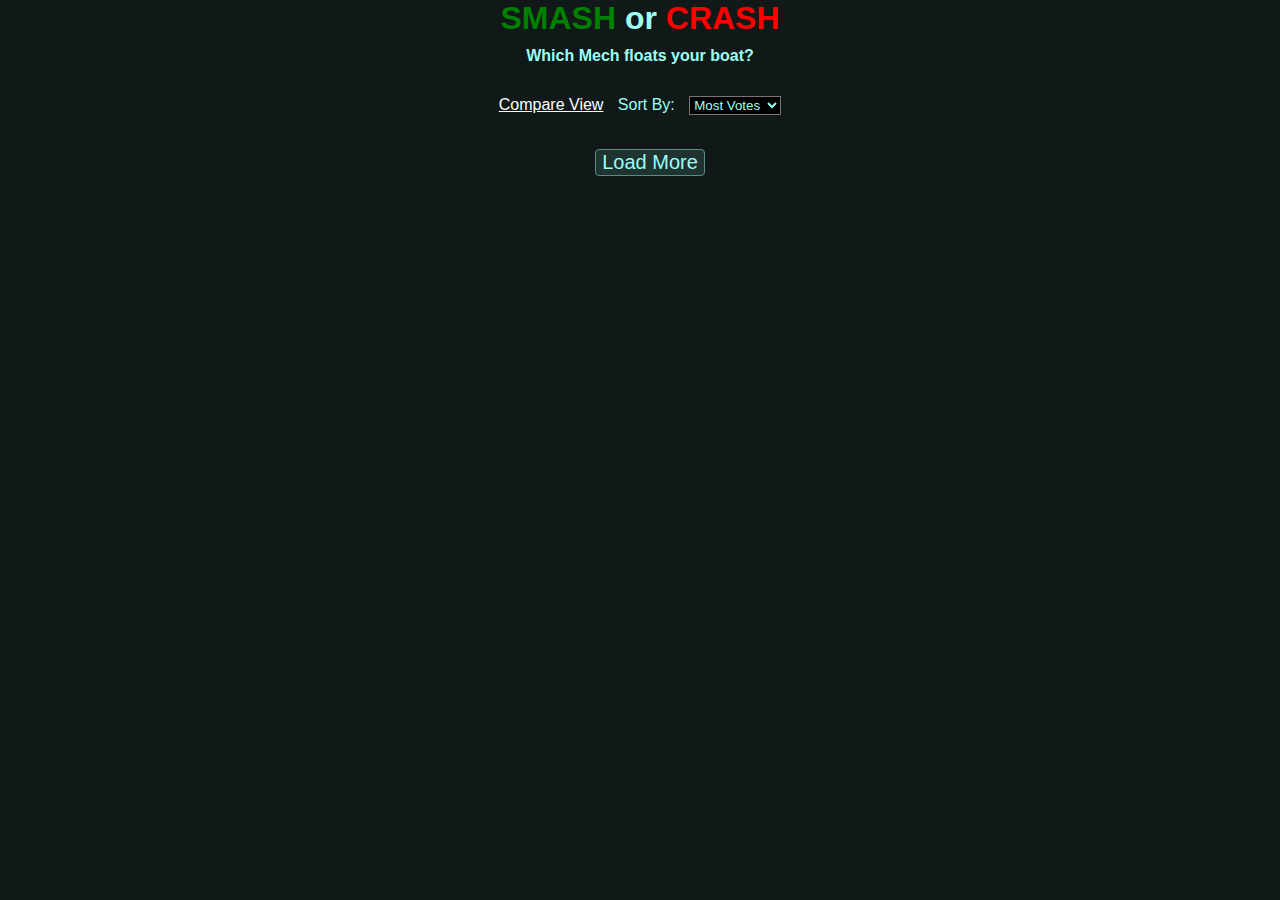
<file: leaderboard.html>
<!DOCTYPE html>
<html>
<head>
    <title>Smash or Crash</title>
    <link rel="stylesheet" type="text/css" href="leaderboard.css?v=1.3">
</head>
<body>
    <div style="height: 100%;width: 100%;">
        
        <div>
            <div class="header">
                <h1><span style="color: green;">SMASH</span> or <span style="color: red;">CRASH</span></h1>
                <h2>Which Mech floats your boat?</h2>
                <span id="total_votes" class="votes"></span>&nbsp;&nbsp;&nbsp;<span id="total_scores" class="votes"></span>
                <br>
                <div style="text-align: center;">
                    <a href="./index.html" style="color: #fff;">Compare View</a>
                    <label>Sort By: </label>
                    <select id="sortorder" onchange="resort()">
                        <option value="most" selected>Most Votes</option>
                        <option value="least">Least Votes</option>
                    </select>
                </div>
                <br>
            </div>
            <div class="container2" id="mech-container"></div>

            <input type="button" onclick="loadMore()"  id="load_more" value="Load More" style="margin-left: 46.5%;">
        </div>
    </div>
    <script src="metadata.js?v=1.3"></script>
    <script src="names.js?v=1.3"></script>
    <script src="mechs.js?v=1.3"></script>
    <script src="leaderboard.js?v=1.3"></script>
</body>
</html>
</file>
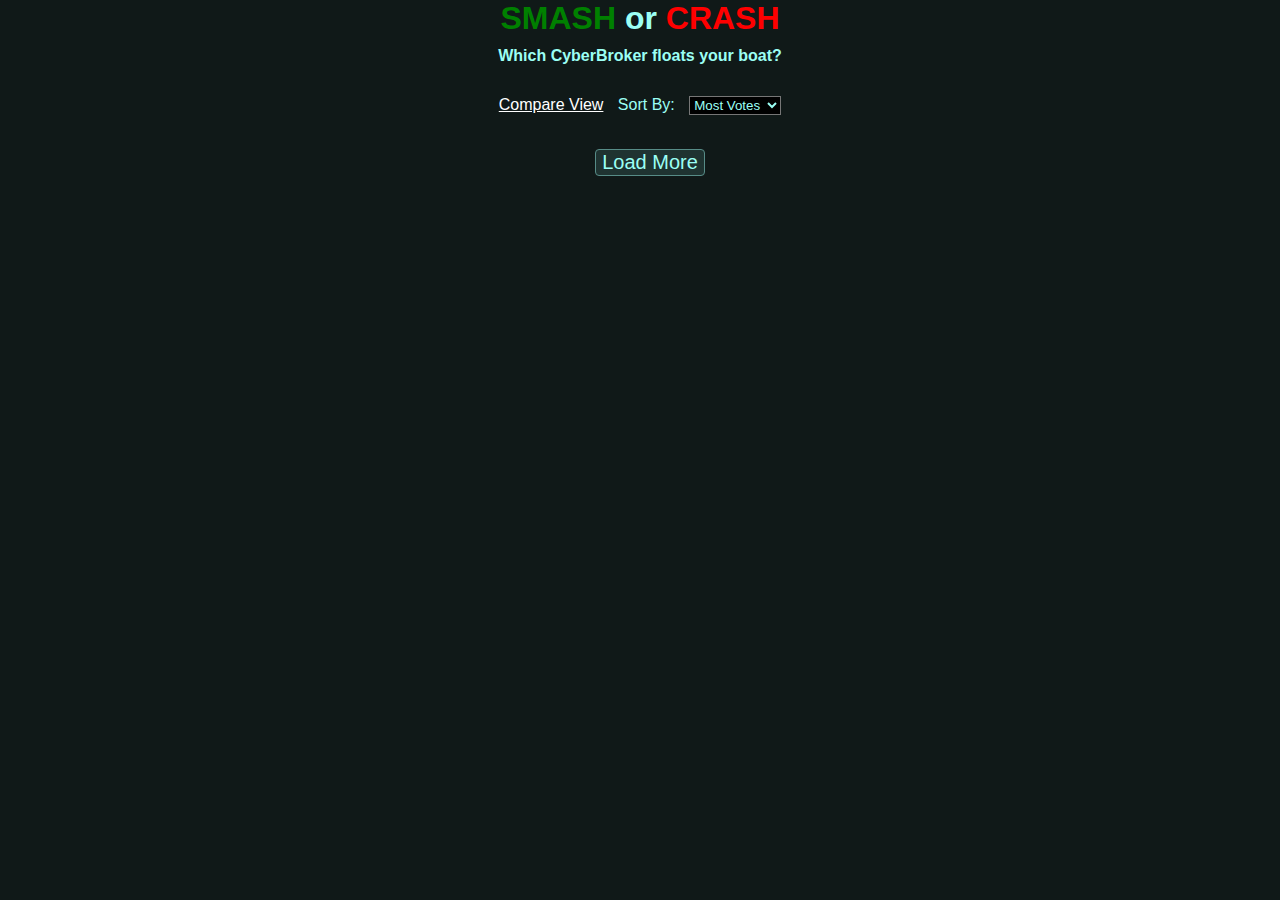
<file: cb/leaderboard.html>
<!DOCTYPE html>
<html>
<head>
    <title>Smash or Crash</title>
    <link rel="stylesheet" type="text/css" href="leaderboard.css?v=1.3">
</head>
<body>
    <div style="height: 100%;width: 100%;">
        
        <div>
            <div class="header">
                <h1><span style="color: green;">SMASH</span> or <span style="color: red;">CRASH</span></h1>
                <h2>Which CyberBroker floats your boat?</h2>
                <span id="total_votes" class="votes"></span>&nbsp;&nbsp;&nbsp;<span id="total_scores" class="votes"></span>
                <br>
                <div style="text-align: center;">
                    <a href="./index.html" style="color: #fff;">Compare View</a>
                    <label>Sort By: </label>
                    <select id="sortorder" onchange="resort()">
                        <option value="most" selected>Most Votes</option>
                        <option value="least">Least Votes</option>
                    </select>
                </div>
                <br>
            </div>
            <div class="container2" id="mech-container"></div>

            <input type="button" onclick="loadMore()"  id="load_more" value="Load More" style="margin-left: 46.5%;">
        </div>
    </div>
    <script src="data.js?v=1.3"></script>
    <script src="leaderboard.js?v=1.3"></script>
</body>
</html>
</file>
<file: leaderboard.css>
body {
    display: flex;
    justify-content: center;
    align-items: center;
    height: 100vh;
    background: #f4f4f4;
}

.side-panel {
    height: 100vh;
    width: 100%;
    overflow-y: auto;
    background: #1f3331;
    box-shadow: 0 0 10px rgba(0, 0, 0, 0.1);
}

.image-item {
    display: flex;
    justify-content: space-between;
    align-items: center;
    margin-bottom: 10px;
}

.image-score {
    margin-left: 10px;
    font-weight: bold;
}

.image-score-header{
    min-width: 150px;
    float: left;
    text-align: center;
    font-size: 18px;
    font-weight: bold;
    font-family: Arial, Helvetica, sans-serif;
}

.header{
    width: 100%;
    text-align: center;
    font-family: Arial, Helvetica, sans-serif;
}

.votes{
    font-size: 18px;
    margin-bottom: 20px;
}

.name{
    font-weight: bold;
}

body {
    margin: 0;
    padding: 0;
    font-family: sans-serif;
    background-color: #101918;
    color: #9bfff4;
  }

  /**/
  body {
    margin: 0;
    padding: 0;
    font-family: sans-serif;
    background-color: #101918;
    color: #9bfff4;
  }
  
  header {
    display: flex;
    justify-content: space-between;
    align-items: center;
    padding: 10px;
    background-color: #1c2821;
  }
  
  h1 {
    margin: 0;
  }

  h2{
    padding: 10px;
    margin: 0px;
    font-size: 16px;
    text-align: center;
  }
  
  #filter {
    width: 200px;
    padding: 5px;
    border-radius: 5px;
    border: none;
  }
  

  .container2{
    display: flex;
    flex-wrap: wrap;
    gap: 20px;
    margin: 8px;
  }
  
  .card {
    width: 200px;
    background-color: #1c2821;
    border: 2px solid #9bfff4;
    border-radius: 10px;
    width: 260px;
    height: 485px;
    align-items: center;
    overflow: hidden;
    cursor: pointer;
  }
  
  .card img {
    width: 100%;
    height: auto;
  }
  
  .card-details {
    display: flex;
    flex-direction: column;
    gap: 5px;
    padding: 10px;
  }
  
  .card-details h3 {
    margin: 0;
  }
  
  .modal {
    position: fixed;
    top: 0;
    left: 0;
    width: 100%;
    height: 100%;
    background-color: rgba(0,0,0,0.5);
    display: flex;
    justify-content: center;
    align-items: center;
  }
  
  .modal-content {
    background-color: #080c0c;
    border: 2px solid #9bfff4;
    border-radius: 10px;
    width: 95%;
    height: 95%;
    padding: 20px;
    overflow-y: scroll;
  }
  
  .modal-content h2 {
    margin-top: 0;
  }

  #modal-inner{
    height: calc(100% - 20px);
  }

  .modal-viewer{
    height: 100%;
  }
  
  .close-holder{
    position: relative;
  }
  .modal-close {
    position: absolute;
    top: -30px;
    right: -10px;
    font-size: 40px;
    cursor: pointer;
    color: #9bfff4;
  }
  
/* Bars */
.stats{
  padding: 10px;
}
.bar-container {
    display: flex;
    align-items: center;
    margin-bottom: 10px;
}

.label {
    flex-basis: 40%;
    text-align: left;
    overflow: hidden;
    white-space: nowrap;
}

.bar {
    display: flex;
    flex-grow: 1;
    border: 1px solid #444;
    height: 20px;
    overflow: hidden;
    max-width: 120px;
    margin-left: 10px;
}

.segment {
    flex-grow: 1;
    height: 100%;
    transition: background-color 0.5s;
    min-width: 20px;
}

#Speed .segment { background-color: #f44336; }
#Endurance .segment { background-color: #4caf50; }
#Power .segment { background-color: #2196f3; }


/* FILTERS */
.filter_div{
  border: solid 1px #578c87;
  background-color: #1f3331;
  width: 100%;
  display: inline-block;
  /* height: 160px; */
  vertical-align: top;
  padding: 4px;
  margin-left: 8px;
}

.clickable{
  cursor: pointer;
  font-weight: bold;
  display: block;
  margin-left: 10px;
}

input{
  background-color: #1f3331;
  border: solid 1px #578c87;
  color: #9bfff4;
  font-size: 20px;
}
select{
  background-color: #000;
  margin-left: 10px;
}
label{
  margin-left: 10px
}

.card-heading{
  max-width: 200px;
  text-overflow: ellipsis;
  overflow: hidden;
  white-space: nowrap;
  display: inline-block;
}

.card-heading-icon{
  width: 20px !important;
  height: 20px !important;
  float: right;
}


.slider {
  -webkit-appearance: none;
  width: 100%;
  height: 25px;
  background: #c1c1c1;
  outline: none;
  opacity: 0.4;
  -webkit-transition: .2s;
  transition: opacity .2s;
  border: none;
}

.slider:hover {
  opacity: 1;
}

.slider::-webkit-slider-thumb {
  -webkit-appearance: none;
  appearance: none;
  width: 25px;
  height: 25px;
  background: #9bfff4;
  cursor: pointer;
}

.slider::-moz-range-thumb {
  width: 25px;
  height: 25px;
  background: #9bfff4;
  cursor: pointer;
}

.range_slider{
  min-width: 300px;
  padding: 10px;
  display: inline-block;
}

#results{
  margin-left: 10px;
    margin-top: 10px;
}

select{
  color: #9bfff4;
}

#load_more{
  cursor: pointer;
  border-radius: 4px;
}
</file>
<file: cb/leaderboard.css>
body {
    display: flex;
    justify-content: center;
    align-items: center;
    height: 100vh;
    background: #f4f4f4;
}

.side-panel {
    height: 100vh;
    width: 100%;
    overflow-y: auto;
    background: #1f3331;
    box-shadow: 0 0 10px rgba(0, 0, 0, 0.1);
}

.image-item {
    display: flex;
    justify-content: space-between;
    align-items: center;
    margin-bottom: 10px;
}

.image-score {
    margin-left: 10px;
    font-weight: bold;
}

.image-score-header{
    min-width: 150px;
    float: left;
    text-align: center;
    font-size: 18px;
    font-weight: bold;
    font-family: Arial, Helvetica, sans-serif;
}

.header{
    width: 100%;
    text-align: center;
    font-family: Arial, Helvetica, sans-serif;
}

.votes{
    font-size: 18px;
    margin-bottom: 20px;
}

.name{
    font-weight: bold;
}

body {
    margin: 0;
    padding: 0;
    font-family: sans-serif;
    background-color: #101918;
    color: #9bfff4;
  }

  /**/
  body {
    margin: 0;
    padding: 0;
    font-family: sans-serif;
    background-color: #101918;
    color: #9bfff4;
  }
  
  header {
    display: flex;
    justify-content: space-between;
    align-items: center;
    padding: 10px;
    background-color: #1c2821;
  }
  
  h1 {
    margin: 0;
  }

  h2{
    padding: 10px;
    margin: 0px;
    font-size: 16px;
    text-align: center;
  }
  
  #filter {
    width: 200px;
    padding: 5px;
    border-radius: 5px;
    border: none;
  }
  

  .container2{
    display: flex;
    flex-wrap: wrap;
    gap: 20px;
    margin: 8px;
  }
  
  .card {
    width: 200px;
    background-color: #1c2821;
    border: 2px solid #9bfff4;
    border-radius: 10px;
    width: 260px;
    height: 520px;
    align-items: center;
    overflow: hidden;
    cursor: pointer;
  }
  
  .card img {
    width: 100%;
    height: auto;
  }
  
  .card-details {
    display: flex;
    flex-direction: column;
    gap: 5px;
    padding: 10px;
  }
  
  .card-details h3 {
    margin: 0;
  }
  
  .modal {
    position: fixed;
    top: 0;
    left: 0;
    width: 100%;
    height: 100%;
    background-color: rgba(0,0,0,0.5);
    display: flex;
    justify-content: center;
    align-items: center;
  }
  
  .modal-content {
    background-color: #080c0c;
    border: 2px solid #9bfff4;
    border-radius: 10px;
    width: 95%;
    height: 95%;
    padding: 20px;
    overflow-y: scroll;
  }
  
  .modal-content h2 {
    margin-top: 0;
  }

  #modal-inner{
    height: calc(100% - 20px);
  }

  .modal-viewer{
    height: 100%;
  }
  
  .close-holder{
    position: relative;
  }
  .modal-close {
    position: absolute;
    top: -30px;
    right: -10px;
    font-size: 40px;
    cursor: pointer;
    color: #9bfff4;
  }
  
/* Bars */
.stats{
  padding: 10px;
}
.bar-container {
    display: flex;
    align-items: center;
    margin-bottom: 10px;
}

.label {
    /* flex-basis: 40%; */
    text-align: left;
    overflow: hidden;
    white-space: nowrap;
}

.bar {
    display: flex;
    flex-grow: 1;
    border: 1px solid #444;
    height: 20px;
    overflow: hidden;
    max-width: 120px;
    margin-left: 10px;
}

.segment {
    flex-grow: 1;
    height: 100%;
    transition: background-color 0.5s;
    min-width: 20px;
}

#Mind .segment { background-color: #f44336; }
#Body .segment { background-color: #4caf50; }
#Soul .segment { background-color: #2196f3; }


/* FILTERS */
.filter_div{
  border: solid 1px #578c87;
  background-color: #1f3331;
  width: 100%;
  display: inline-block;
  /* height: 160px; */
  vertical-align: top;
  padding: 4px;
  margin-left: 8px;
}

.clickable{
  cursor: pointer;
  font-weight: bold;
  display: block;
  margin-left: 10px;
}

input{
  background-color: #1f3331;
  border: solid 1px #578c87;
  color: #9bfff4;
  font-size: 20px;
}
select{
  background-color: #000;
  margin-left: 10px;
}
label{
  margin-left: 10px
}

.card-heading{
  max-width: 200px;
  text-overflow: ellipsis;
  overflow: hidden;
  white-space: nowrap;
  display: inline-block;
}

.card-heading-icon{
  width: 20px !important;
  height: 20px !important;
  float: right;
}


.slider {
  -webkit-appearance: none;
  width: 100%;
  height: 25px;
  background: #c1c1c1;
  outline: none;
  opacity: 0.4;
  -webkit-transition: .2s;
  transition: opacity .2s;
  border: none;
}

.slider:hover {
  opacity: 1;
}

.slider::-webkit-slider-thumb {
  -webkit-appearance: none;
  appearance: none;
  width: 25px;
  height: 25px;
  background: #9bfff4;
  cursor: pointer;
}

.slider::-moz-range-thumb {
  width: 25px;
  height: 25px;
  background: #9bfff4;
  cursor: pointer;
}

.range_slider{
  min-width: 300px;
  padding: 10px;
  display: inline-block;
}

#results{
  margin-left: 10px;
    margin-top: 10px;
}

select{
  color: #9bfff4;
}

#load_more{
  cursor: pointer;
  border-radius: 4px;
}
</file>
